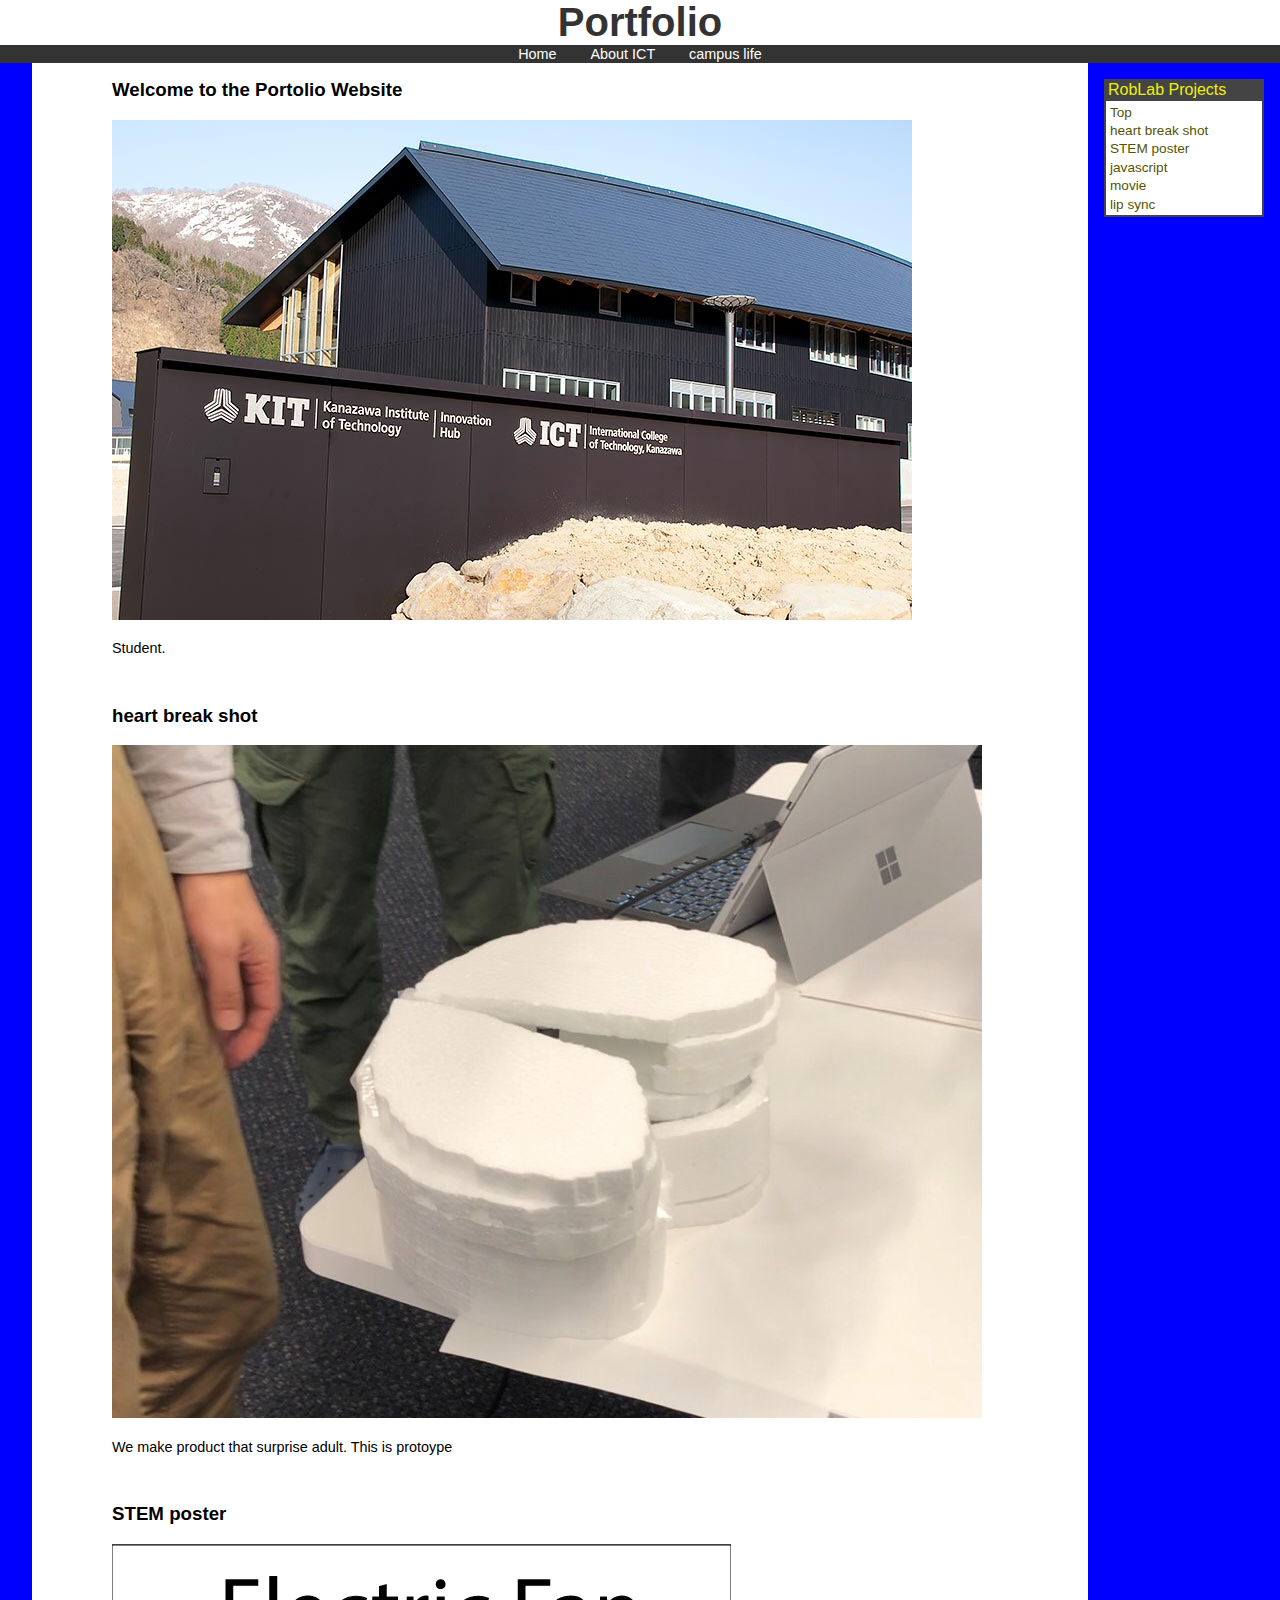
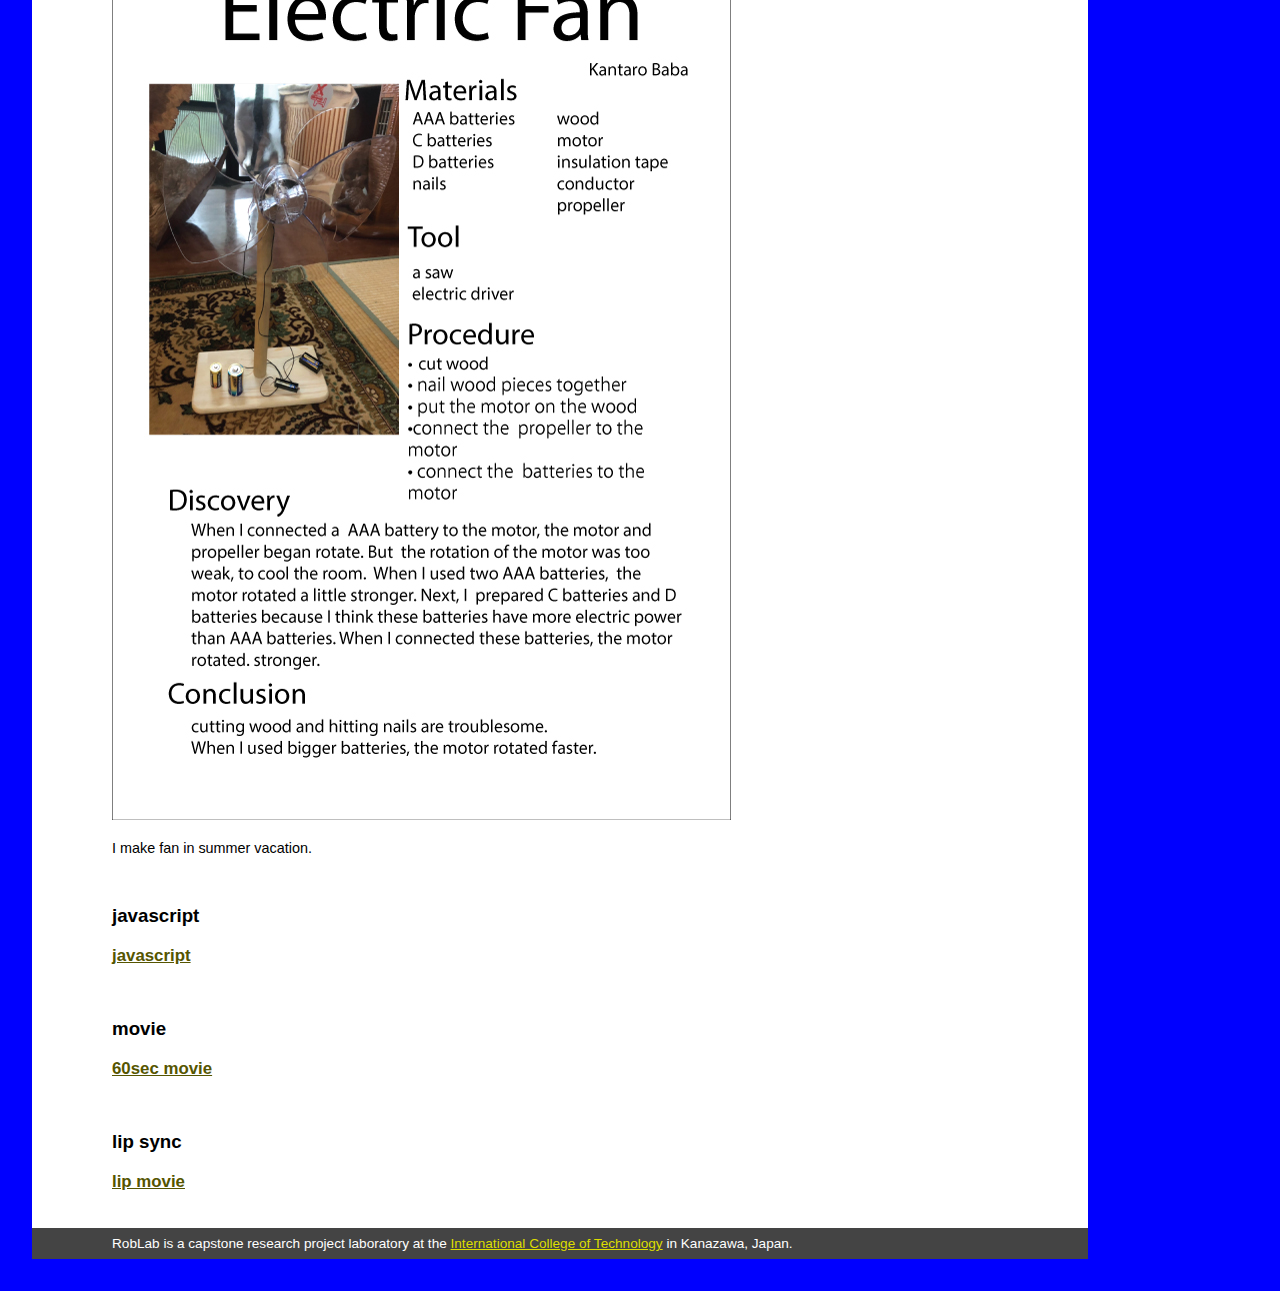
<file: index.html>
<!DOCTYPE html>
<html>
    <head>
        <meta charset="utf-8">
        <title> Portfolio</title>
        <link rel="stylesheet" type="text/css" href="css/layout.css">
        <link rel="stylesheet" type="text/css" href="css/colors_and_fonts.css">
    </head>
    <body>
        <header>
            <h1> Portfolio</h1>
           
            <nav id="sitenav">
                <ol>
                    <li><a href="index.html">Home</a></li>
                    <li><a href="http://www.ict-kanazawa.ac.jp" target="_blank">About ICT</a></li>
                    <li><a href="campus life.html">      campus life</a></li>
                </ol>
            </nav>
        </header>
        <div id="main">
            <article class="content" id="welcome">
                <h3>Welcome to the Portolio Website</h3>
                <img src="images/ICT_School.jpg" alt="[ICT School]">
                <p>Student.
                </p>
            </article>
            <article class="content" id="heart break shot">
                <h3>heart break shot</h3>
                <img src="images/heart.jpg" alt="[heart break shot]">
                <p>We make product that surprise adult. This is protoype
				</p>
            </article>
            <article class="content" id="STEM poster">
                <h3>STEM poster</h3>
                <img src="images/STEM.jpg" alt="[STEM poster]">
                <p>I make fan in summer vacation. 
                </p>
            </article>
			<article class="content" id="javascript">
			    <h3>javascript
				<a href="05-STEM-KantaroBABA.html">
				<p>javascript
				</p>
				<a>
			</article>
            <article class="content" id="movie">
			    <h3>movie
				<a href="animate%20homework%20kantaro%20kento.html">
				<p>60sec movie
				</p>
				<a>
			</article>
		    <article class="content" id="lip sync">
			    <h3>lip sync
				<a href="lip%20sync.html">
				<p>lip movie
				</p>
				<a>
			</article>	
			
            <aside id="sidebar">
                <h3>RobLab Projects</h3>
                <ol>
                    <li><a href="#welcome">Top</a></li>
                    <li><a href="#heart break shot">heart break shot</a></li>
                    <li><a href="#STEM poster">STEM poster</a></li>
					<li><a href="#javascript">javascript</a></li>
					<li><a href="#movie">movie</a></li>
					<li><a href="#lip sync">lip sync</a></li>
					
                </ol>
            </aside>
            <footer>
                <p>RobLab is a capstone research project laboratory at the 
                    <a href="http://www.ict-kanazawa.ac.jp">International College of Technology</a> in Kanazawa, Japan.
                </p>
            </footer>
        </div>
    </body>

</html>
</file>
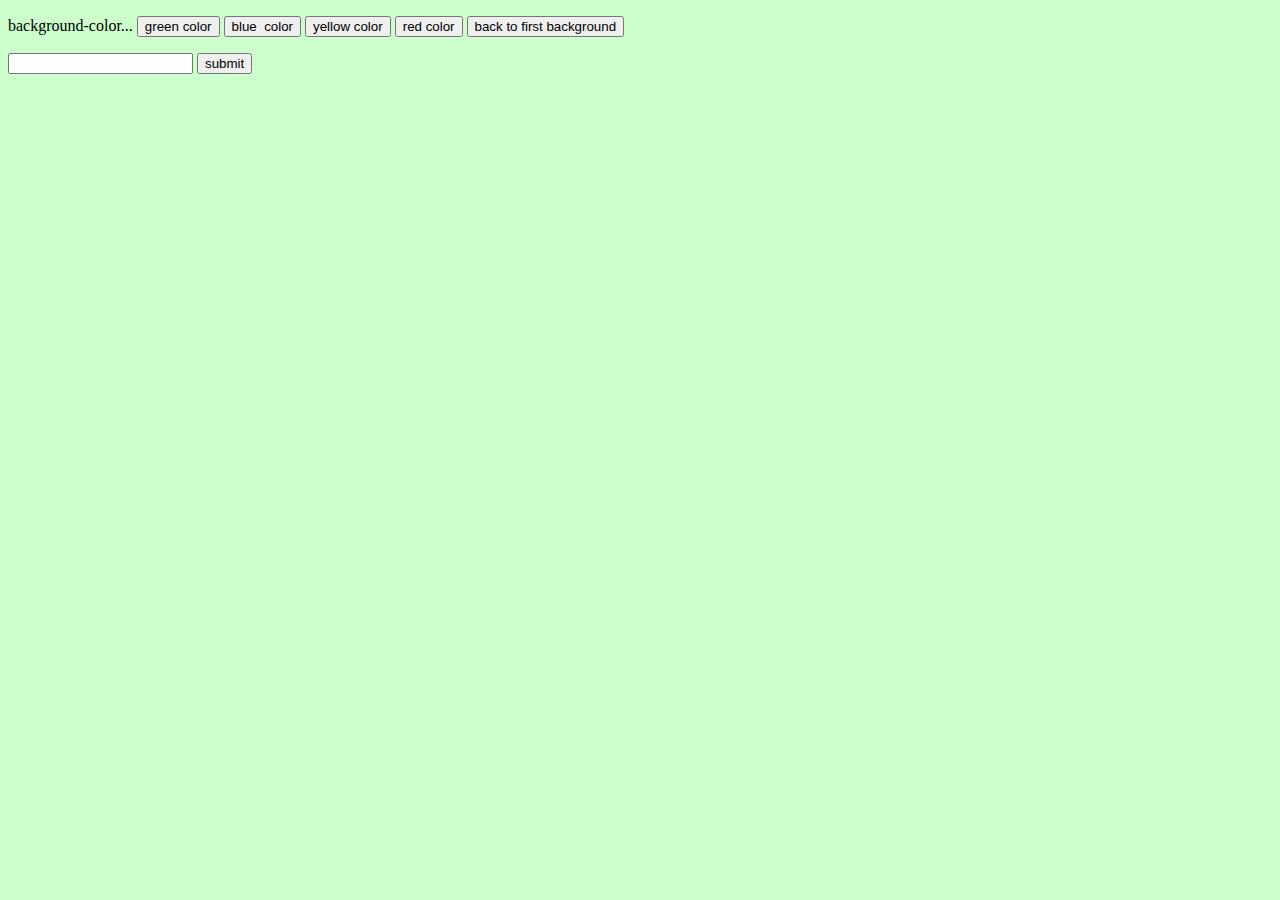
<file: 05-STEM-KantaroBABA.html>
<!DOCTYPE html>
<html>
	<head>
		<title></title>
		<style>
		
		body{  background-color:#ccffcc;
		}
		</style>
		
	
	</head>
	<body>

	<p>
    background-color...
    <input type="button" value="green color" onclick="changeBgColor('#008000');">
    <input type="button" value="blue  color" onclick="changeBgColor('#0000ff');">
    <input type="button" value="yellow color" onclick="changeBgColor('#ffff00');">
    <input type="button" value="red color" onclick="changeBgColor('#ff0000');">
    <input type="button" value="back to first background" onclick="changeBgColor('#ccffcc');">
</p>

<form name="myform">
    <input name="mytext" type="text" />
 
    <!-- make button -->
    <button id="btn">submit</button>
	<!-- change color for a moment -->
  </form>

 
  <script>
  function changeBgColor( newColor ) {
    document.body.style.backgroundColor = newColor;
}
  function changeBoxColor( newColor ) {
    document.getElementById('body').style.backgroundColor = newColor;
}
    var btn = document.getElementById('btn');
 
    btn.addEventListener('click', function() {
	  document.body.style.backgroundColor = '#008000'; 
// how to write                                avobe  // 
  
    })
  </script>
	</body>
	</html>
</file>
<file: css/layout.css>
body {
    margin: 0;
    padding: 0;
}
header h1, header h2 {
    margin: 0;
}
.content {
    padding: 1em 5em;
}
.content h3 {
    margin-top: 0;
}
#sitenav ol {
    padding: 0;
    margin: 0;
    display: inline;
}
#sitenav li {
    display: inline;
    padding-left: 1em;
    margin-left: 1em;
    border-left: 1px solid black;
}
#sitenav li:first-child {
    padding-left: 0;
    border-left: none;
    margin-left: 0;
}
#main {
    padding: 0 12em 2em 2em;
    position: relative;
}
#sidebar {
    position: absolute;
    width: 10em;
    right: 1em; 
    top: 1em;
}
#sidebar h3 {
    margin: 0;
    padding: 0.125em 0.25em;
}
#sidebar ol {
    margin: 0 0 1em 0;
    padding: 0.125em 0.25em;
}
#sidebar li {
    display: block;
    padding: 0.125em 0;
}
footer {
    padding: 0.5em 5em;
}
footer p {
    margin: 0em; 
}
</file>
<file: css/colors_and_fonts.css>
body {
    font-family: Optima, sans-serif;
    background-color: green;
}
a:link {
    color: #550;
}
a:visited {
    color: #400
}
header {
    text-align: center;
    color:green;
    background-color: #FFF;
}
header h1 {
    color: #333;
    font-size: 250%;
}
header h2 {
    font-weight: normal;
    font-style: meirio;
}
#sitenav {
    color: white;
    background-color: #333;
}
#sitenav ol {
    font-size: 90%;
    text-align: center;
}
#sitenav li {
    border-left: 1px solid #333;
}
#sitenav li a {
    color: white;
}
#sitenav li a:link, #sitenav li a:visited {
    color: white; 
    text-decoration: none;
}
#sitenav li a:hover {
    color: #DDDD00;
}
#main {
    background-color: blue;
}
.content {
    background-color: white;
}
.content p {
    font-size: 90%;
    line-height: 1.4;
}
#sidebar h3 {
    font-size: 100%;
    color: #F0F00F;
    font-weight: normal;
    background-color: #444;
}
#sidebar ol {
    background-color: white; 
    border: 2px solid #444;
    border-top: 0;
}
#sidebar li {
    font-size: 85%;
}
#sidebar li a:link, #sidebar li a:visited {
    text-decoration: none;
    color: #550;
}
#sidebar li a:hover {
    color: #444;
}
footer {
    background-color: #444; 
    color: white;
}
footer p {
    font-size: 85%;
}
footer p a:link, footer p a:visited {
    color: #DDDD00;
}
</file>
